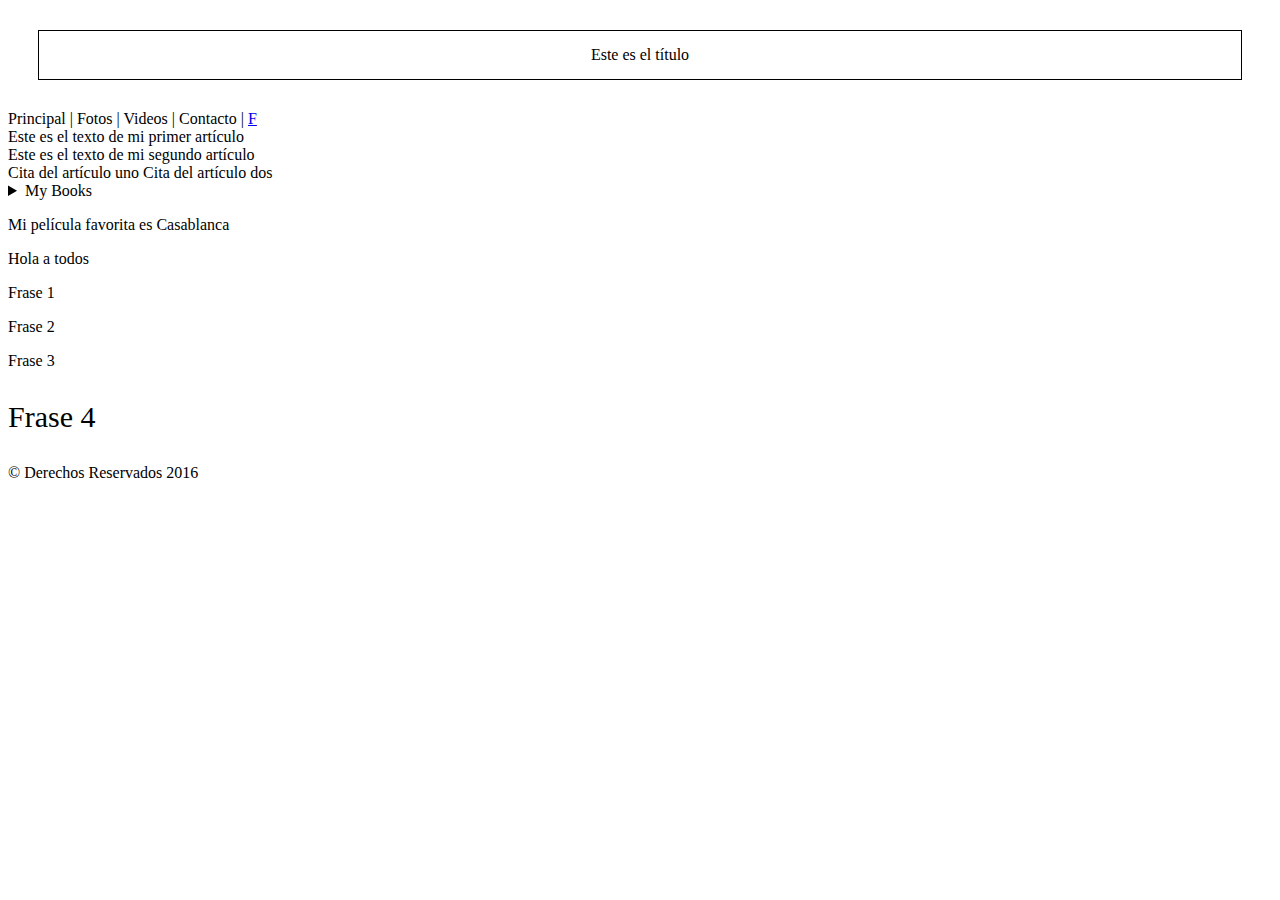
<file: index.html>
<!DOCTYPE html>
<html lang="es">
<head>
 <title>Este texto es el título del documento</title>
 <meta charset="utf-8">
 <meta name="description" content="Este es un documento HTML5">
 <meta name="keywords" content="HTML, CSS, JavaScript">
 <link rel="stylesheet" href="estilos.css">
</head>
<body>
    <header>
    Este es el título
    </header>
    <nav>
        Principal | Fotos | Videos | Contacto | <a href="mailto:info@jdgauchat.com">F</a>
    </nav>
    <main>
        <section>
            <article>
                Este es el texto de mi primer artículo
            </article>
            <article>
                Este es el texto de mi segundo artículo
            </article>
        </section>
        <aside>
            Cita del artículo uno
            Cita del artículo dos
        </aside>
        <section>
            <details>
                <summary>My Books</summary>
                <p>IT</p>
                <p>Carrie</p>
                <p>El Resplandor</p>
                <p>Misery</p>
               </details> 
        </section>
        <section>
            <p>Mi película favorita es <span contenteditable>Casablanca</span></p>
        </section>
        <section>
            <p name="mitexto">Hola a todos</p>
        </section>
        <section>
            <p class="seudo">Frase 1</p>
            <p class="seudo">Frase 2</p>
            <p class="seudo">Frase 3</p>
            <p class="seudo">Frase 4</p>
        </section> 
    </main> 
    <footer>
        &copy; Derechos Reservados 2016
    </footer> 
</body>
</html>
</file>
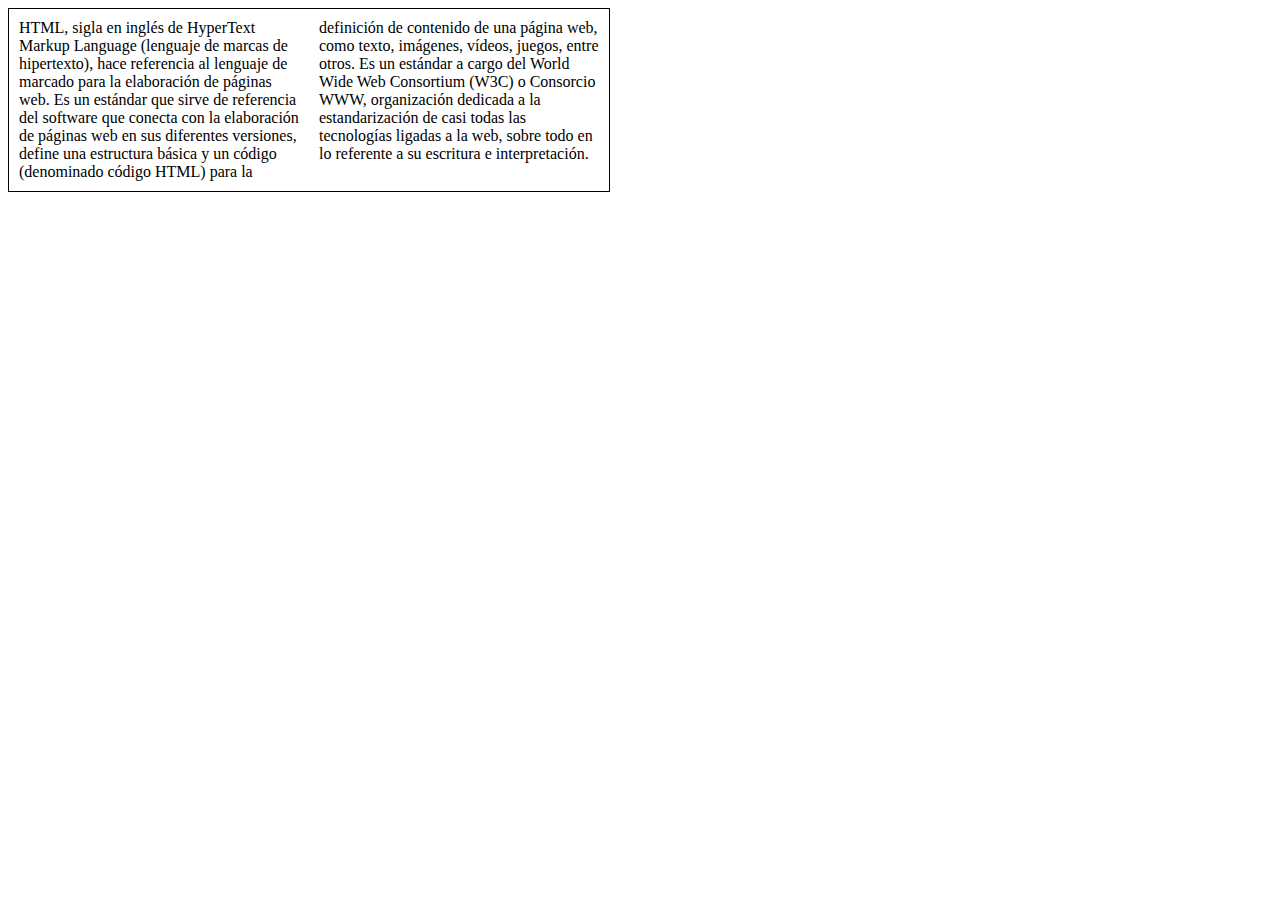
<file: columnas.html>
<!DOCTYPE html>
<html lang="es">
<head>
    <title>Este texto es el título del documento</title>
    <meta charset="utf-8">
    <meta name="description" content="Este es un documento HTML5">
    <meta name="keywords" content="HTML, CSS, JavaScript">
    <!-- <link rel="stylesheet" href="estilos.css"> -->
    <style>
        #articulonoticias {
            width: 580px;
            padding: 10px;
            border: 1px solid;
            column-count: 2;
            column-gap: 20px;
        } 
    </style>
</head>
<body>
    <section>
        <article id="articulonoticias">
        <span>HTML, sigla en inglés de HyperText Markup Language
       (lenguaje de marcas de hipertexto), hace referencia al lenguaje de
       marcado para la elaboración de páginas web. Es un estándar que sirve de
       referencia del software que conecta con la elaboración de páginas web
       en sus diferentes versiones, define una estructura básica y un código
       (denominado código HTML) para la definición de contenido de una página
       web, como texto, imágenes, vídeos, juegos, entre otros. Es un estándar
       a cargo del World Wide Web Consortium (W3C) o Consorcio WWW,
       organización dedicada a la estandarización de casi todas las
       tecnologías ligadas a la web, sobre todo en lo referente a su escritura
       e interpretación.</span>
        </article>
    </section>
</body>
</html>
</file>
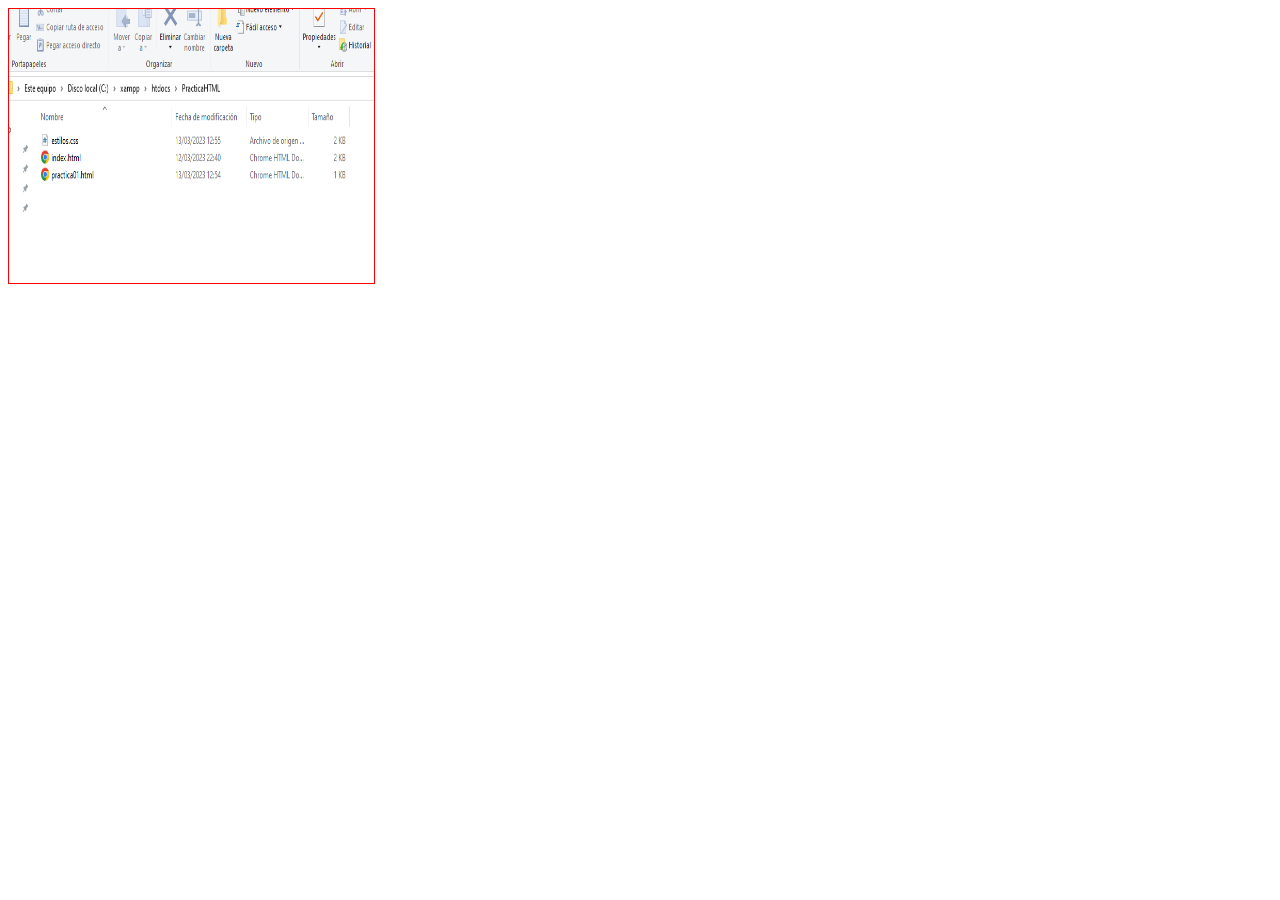
<file: practica01.html>
<!DOCTYPE html>
<html lang="es">
<head>
 <title>Este texto es el título del documento</title>
 <meta charset="utf-8">
 <meta name="description" content="Este es un documento HTML5">
 <meta name="keywords" content="HTML, CSS, JavaScript">
 <link rel="stylesheet" href="estilos.css">
</head>
<body>
    <section id="cajapadre">
        <img src="imagen.png" width="365" height="274">
        <div id="contenedor">
            <div id="contenedorsuperior"></div>
            <div id="contenedorinferior">
                <span><strong>Este es mi patio</strong></span>
            </div>
        </div>
    </section>
</body>
</html>
</file>
<file: estilos.css>
/* p[name="mitexto"] {
    font-size: 60px;
    background-color: black;
    color: white
}  */
.seudo:last-child {
    font-size: 30px;
} 
   
header {
    margin: 30px;
    padding: 15px;
    text-align: center;
    border: 1px solid;
    /* NombreAnicacion Intervalo TipoAnimacion TiempoInicio TipoLoop  */
    animation: mianimacion 5s ease-in-out 2s infinite normal none;
}
#titulo {
    font: bold 26px Verdana, sans-serif;
} 
@keyframes mianimacion {
    20% {
        background: #FFFFFF;
    }
    35% {
        transform: scale(0.5);
        background: #FFFF00;
    }
    50% {
        transform: scale(1.5);
        background: #FF0000;
    }
    65% {
        transform: scale(0.5);
        background: #FFFF00;
    }
    80% {
        background: #FFFFFF;
    }
}


#cajapadre {
    position: relative;
    width: 365px;
    height: 274px;
    overflow: hidden;
    border: 1px solid #FF0000;
}
#contenedor {
    position: absolute;
    top: 0px;
    width: 365px;
    height: 324px;
}
#contenedorsuperior {
    width: 365px;
    height: 274px;
}
#contenedorinferior {
    width: 365px;
    height: 35px;
    padding-top: 15px;
    background-color: rgba(200, 200, 200, 0.8);
    text-align: center;
}
#contenedor:hover {
    top: -50px;
}
</file>
